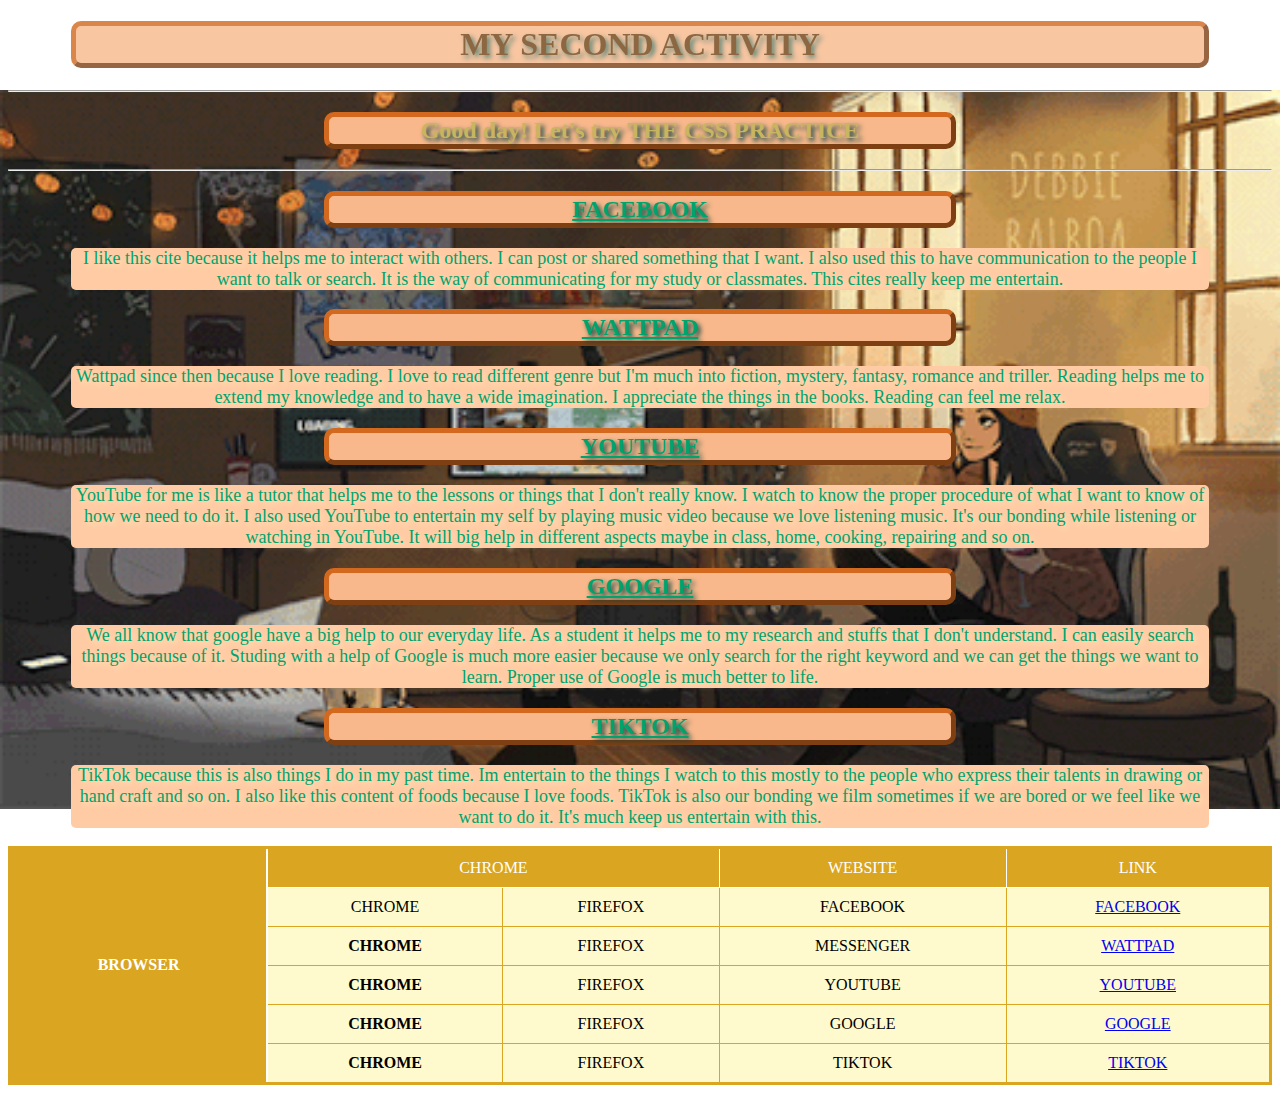
<file: Act 2/Act2.html>
<!DOCTYPE html>
<html>
  <head>
  </head>
  <body>
 <style>
body{
	background-image: url("bg.gif");
	background-repeat: no-repeat;
	background-size: 100%;
	background-position: center;
	background-attachment: fixed;
}
h1{
	background-color:#F8B88B;
	color: #704214;
	font-style: normal;
	font-family: Copperplate, Papyrus, fantasy;
	border-color: #B8860B;
	border-style:outset;
        border-radius: 10px;
	opacity:80%;
	text-shadow: 3px 3px 5px #306754;
	border: 5px outset #D2691E;
	margin-left:5%;
	margin-right:5%;
	text-align: center;
}
h2 {
	background-color:#F8B88B;
	color: #C8B560;
	font-style: normal;
	font-family: 'Copperplate', 'Papyrus', fantasy;
	opacity:100%;
	border-color: #B666D2;
	border-style: outset;
	border-radius: 10px;
	text-shadow: 3px 3px 5px #033E3E;
	border: 5px outset #D2691E;
	margin-left:25%;
	margin-right:25%;
   	text-align: center;
}
p {
	background-color:#FFCBA4;
	font-size: large;	
	color: #00A36C;
	font-style: normal;
	font-family: 'Times New Roman', 'Georgia', Serif;
	opacity:100%;
	border-radius: 5px;
	text-shadow: 3px 3px 5px #FFE4B5;
	margin-left:5%;
	margin-right:5%;
	text-align: center;
}

	h1:hover {background-color:#FFFACD; transform: scale(1.1);}
	h2:hover{background-color:#FFFACD; transform: scale(1.3);}
	p:hover{background-color:#FFFACD; transform: matrix3d(1.3);}
</style>
<center>
 <h1>MY SECOND ACTIVITY</h1> 
	<hr>
	<h2> Good day! Let's try <b> THE CSS PRACTICE </b></h2>
	<hr>
                <h2 style="color:#00A36C;"><u>FACEBOOK</u></h2> 
		<p>
                I like this cite because it helps me to interact with others. I can post or shared something that I want. I also used this to have communication to the people I want to talk or search. It is the way of communicating for my study or classmates. This cites really keep me entertain.
               </p>

                <h2 style="color:#00A36C;"><u>WATTPAD</u></h2>
	        <p> 
                Wattpad since then because I love reading. I love to read different genre but I'm much into fiction, mystery, fantasy, romance and triller. Reading helps me to extend my knowledge and to have a wide imagination. I appreciate the things in the books. Reading can feel me relax. 
		</p>

                <h2 style="color:#00A36C;"><u>YOUTUBE</u></h2>
	        <p>
                YouTube for me is like a tutor that helps me to the lessons or things that I don't really know. I watch to know the proper procedure of what I want to know of how we need to do it. I also used YouTube to entertain my self by playing music video because we love listening music. It's our bonding while listening or watching in YouTube. It will big help in different aspects maybe in class, home, cooking, repairing and so on.
		</p>

                <h2 style="color:#00A36C;"><u>GOOGLE</u></h2>
	        <p> 
                We all know that google have a big help to our everyday life. As a student it helps me to my research and stuffs that I don't understand. I can easily search things because of it. Studing with a help of Google is much more easier because we only search for the right keyword and we can get the things we want to learn. Proper use of Google is much better to life.
		</p>

                <h2 style="color:#00A36C;"><u>TIKTOK</u></h2>
	        <p>
                TikTok because this is also things I do in my past time. Im entertain to the things I watch to this mostly to the people who express their talents in drawing or hand craft and so on. I also like this content of foods because I love foods. TikTok is also our bonding we film sometimes if we are bored or we feel like we want to do it. It's much keep us entertain with this.
		</p>

   <table style =  "width: 100%; padding: 10px;border: 3px solid goldenrod; text-align: center; background-color: lemonchiffon; border-collapse: collapse;">
    <tbody> 
     <tr> 
      <th rowspan="6"style="text-align:center;background-color: goldenrod; color: white; padding: 10px;border: 2px solid white;">BROWSER</th> 
      <td colspan="2" style="text-align:center;background-color: goldenrod; color: white;padding: 10px;border: 1px solid white;">CHROME</td> 
      <td style="text-align:center; background-color: goldenrod; color: white;padding: 10px;border: 1px solid white;">WEBSITE </td> 
      <td style="text-align:center;background-color: goldenrod; color: white;padding: 10px;border: 1px solid white;">LINK</td> 
     </tr> 
     <tr> 
      <td style=" padding: 10px;border: 1px solid goldenrod;">CHROME</td> 
      <td style=" padding: 10px;border: 1px solid goldenrod;">FIREFOX </td> 
      <td style=" padding: 10px;border: 1px solid goldenrod;">FACEBOOK</td> 
      <td style=" padding: 10px;border: 1px solid goldenrod;"><a href="https://www.facebook.com/joyjoy.maje" target="_blank">FACEBOOK</a></td> 
     </tr> 
     <tr> 
      <th style=" padding: 10px;border: 1px solid goldenrod;">CHROME</th> 
      <td style=" padding: 10px;border: 1px solid goldenrod;">FIREFOX</td> 
      <td style=" padding: 10px;border: 1px solid goldenrod;">MESSENGER</td> 
      <td style=" padding: 10px;border: 1px solid goldenrod;"><a href="https://www.wattpad.com/" target="_blank">WATTPAD</a></td> 
     </tr> 
     <tr> 
      <th style=" padding: 10px;border: 1px solid goldenrod;">CHROME</th> 
      <td style=" padding: 10px;border: 1px solid goldenrod;">FIREFOX</td> 
      <td style=" padding: 10px;border: 1px solid goldenrod;">YOUTUBE</td> 
      <td style=" padding: 10px;border: 1px solid goldenrod;"><a href="https://www.youtube.com/channel/UCe4TlHgEu0KM00cjDmDZtSg" target="_blank&quot;">YOUTUBE</a></td> 
     </tr> 
     <tr> 
      <th style=" padding: 10px;border: 1px solid goldenrod;">CHROME</th> 
      <td style=" padding: 10px;border: 1px solid goldenrod;">FIREFOX</td> 
      <td style=" padding: 10px;border: 1px solid goldenrod;">GOOGLE</td> 
      <td style=" padding: 10px;border: 1px solid goldenrod;"><a href="https://www.google.com/" target="_blank">GOOGLE</a></td> 
     </tr> 
     <tr> 
      <th style=" padding: 10px;border: 1px solid goldenrod;">CHROME</th> 
      <td style=" padding: 10px;border: 1px solid goldenrod;">FIREFOX</td> 
      <td style=" padding: 10px;border: 1px solid goldenrod;">TIKTOK</td> 
      <td style=" padding: 10px;border: 1px solid goldenrod;"><a href="https://www.tiktok.com/@trish_maje21?lang=en" target="_blank">TIKTOK</a></td> 
     </tr> 
    </tbody> 
   </table> 
  </center> 
 </body>
</html>

  </body>
</html>
</file>
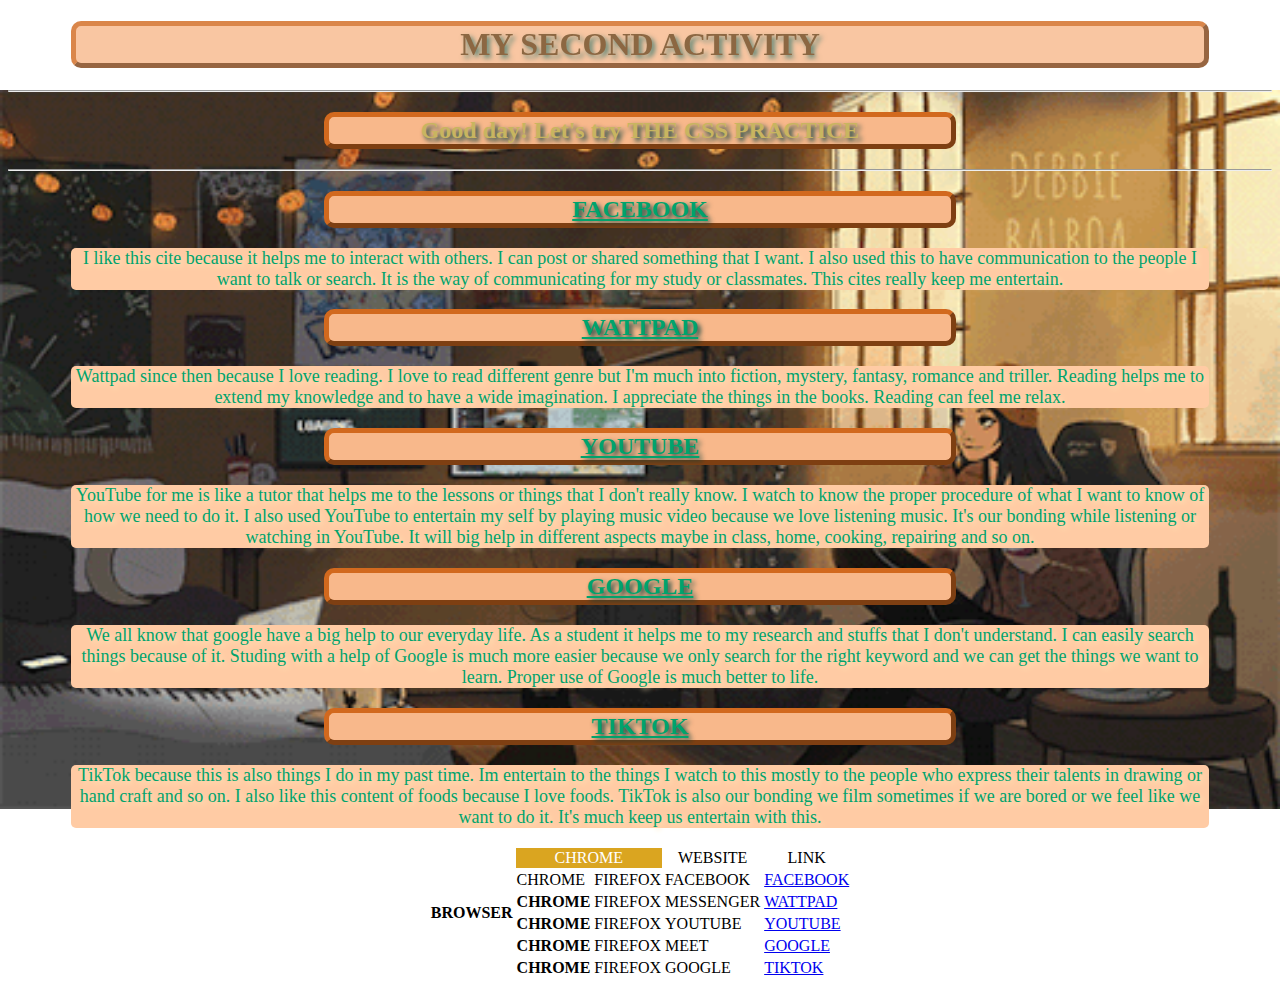
<file: Act 2/fav.html>
<!DOCTYPE html>
<html>
  <head>
  </head>
  <body>
 <style>
body{
	background-image: url("bg.gif");
	background-repeat: no-repeat;
	background-size: 100%;
	background-position: center;
	background-attachment: fixed;
}
h1{
	background-color:#F8B88B;
	color: #704214;
	font-style: normal;
	font-family: Copperplate, Papyrus, fantasy;
	border-color: #B8860B;
	border-style:outset;
        border-radius: 10px;
	opacity:80%;
	text-shadow: 3px 3px 5px #306754;
	border: 5px outset #D2691E;
	margin-left:5%;
	margin-right:5%;
	text-align: center;
}
h2 {
	background-color:#F8B88B;
	color: #C8B560;
	font-style: normal;
	font-family: 'Copperplate', 'Papyrus', fantasy;
	opacity:100%;
	border-color: #B666D2;
	border-style: outset;
	border-radius: 10px;
	text-shadow: 3px 3px 5px #033E3E;
	border: 5px outset #D2691E;
	margin-left:25%;
	margin-right:25%;
   	text-align: center;
}
p {
	background-color:#FFCBA4;
	font-size: large;	
	color: #00A36C;
	font-style: normal;
	font-family: 'Times New Roman', 'Georgia', Serif;
	opacity:100%;
	border-radius: 5px;
	text-shadow: 3px 3px 5px #FFE4B5;
	margin-left:5%;
	margin-right:5%;
	text-align: center;
}

	h1:hover {background-color:#FFFACD; transform: scale(1.1);}
	h2:hover{background-color:#FFFACD; transform: scale(1.3);}
	p:hover{background-color:#FFFACD; transform: matrix3d(1.3);}
</style>
<center>
 <h1>MY SECOND ACTIVITY</h1> 
	<hr>
	<h2> Good day! Let's try <b> THE CSS PRACTICE </b></h2>
	<hr>
                <h2 style="color:#00A36C;"><u>FACEBOOK</u></h2> 
		<p>
                I like this cite because it helps me to interact with others. I can post or shared something that I want. I also used this to have communication to the people I want to talk or search. It is the way of communicating for my study or classmates. This cites really keep me entertain.
               </p>

                <h2 style="color:#00A36C;"><u>WATTPAD</u></h2>
	        <p> 
                Wattpad since then because I love reading. I love to read different genre but I'm much into fiction, mystery, fantasy, romance and triller. Reading helps me to extend my knowledge and to have a wide imagination. I appreciate the things in the books. Reading can feel me relax. 
		</p>

                <h2 style="color:#00A36C;"><u>YOUTUBE</u></h2>
	        <p>
                YouTube for me is like a tutor that helps me to the lessons or things that I don't really know. I watch to know the proper procedure of what I want to know of how we need to do it. I also used YouTube to entertain my self by playing music video because we love listening music. It's our bonding while listening or watching in YouTube. It will big help in different aspects maybe in class, home, cooking, repairing and so on.
		</p>

                <h2 style="color:#00A36C;"><u>GOOGLE</u></h2>
	        <p> 
                We all know that google have a big help to our everyday life. As a student it helps me to my research and stuffs that I don't understand. I can easily search things because of it. Studing with a help of Google is much more easier because we only search for the right keyword and we can get the things we want to learn. Proper use of Google is much better to life.
		</p>

                <h2 style="color:#00A36C;"><u>TIKTOK</u></h2>
	        <p>
                TikTok because this is also things I do in my past time. Im entertain to the things I watch to this mostly to the people who express their talents in drawing or hand craft and so on. I also like this content of foods because I love foods. TikTok is also our bonding we film sometimes if we are bored or we feel like we want to do it. It's much keep us entertain with this.
		</p>

   <table style =  width: 100%;
  border: 2 px solid goldenrod;
  text-align: center;
  background-color: lemonchiffon;
  border-collapse: collapse;">
    <tbody> 
     <tr> 
      <th rowspan="6">BROWSER</th> 
      <td colspan="2" style="text-align:center;background-color: goldenrod; color: white;">CHROME</td> 
      <td style="text-align:center">WEBSITE </td> 
      <td style="text-align:center">LINK</td> 
     </tr> 
     <tr> 
      <td>CHROME</td> 
      <td>FIREFOX </td> 
      <td>FACEBOOK</td> 
      <td><a href="https://www.facebook.com/joyjoy.maje" target="_blank">FACEBOOK</a></td> 
     </tr> 
     <tr> 
      <th>CHROME</th> 
      <td>FIREFOX</td> 
      <td>MESSENGER</td> 
      <td><a href="https://www.wattpad.com/" target="_blank">WATTPAD</a></td> 
     </tr> 
     <tr> 
      <th>CHROME</th> 
      <td>FIREFOX</td> 
      <td>YOUTUBE</td> 
      <td><a href="https://www.youtube.com/channel/UCe4TlHgEu0KM00cjDmDZtSg" target="_blank&quot;">YOUTUBE</a></td> 
     </tr> 
     <tr> 
      <th>CHROME</th> 
      <td>FIREFOX</td> 
      <td>MEET</td> 
      <td><a href="https://www.google.com/" target="_blank">GOOGLE</a></td> 
     </tr> 
     <tr> 
      <th>CHROME</th> 
      <td>FIREFOX</td> 
      <td>GOOGLE</td> 
      <td><a href="https://www.tiktok.com/@trish_maje21?lang=en" target="_blank">TIKTOK</a></td> 
     </tr> 
    </tbody> 
   </table> 
  </center> 
 </body>
</html>

  </body>
</html>
</file>
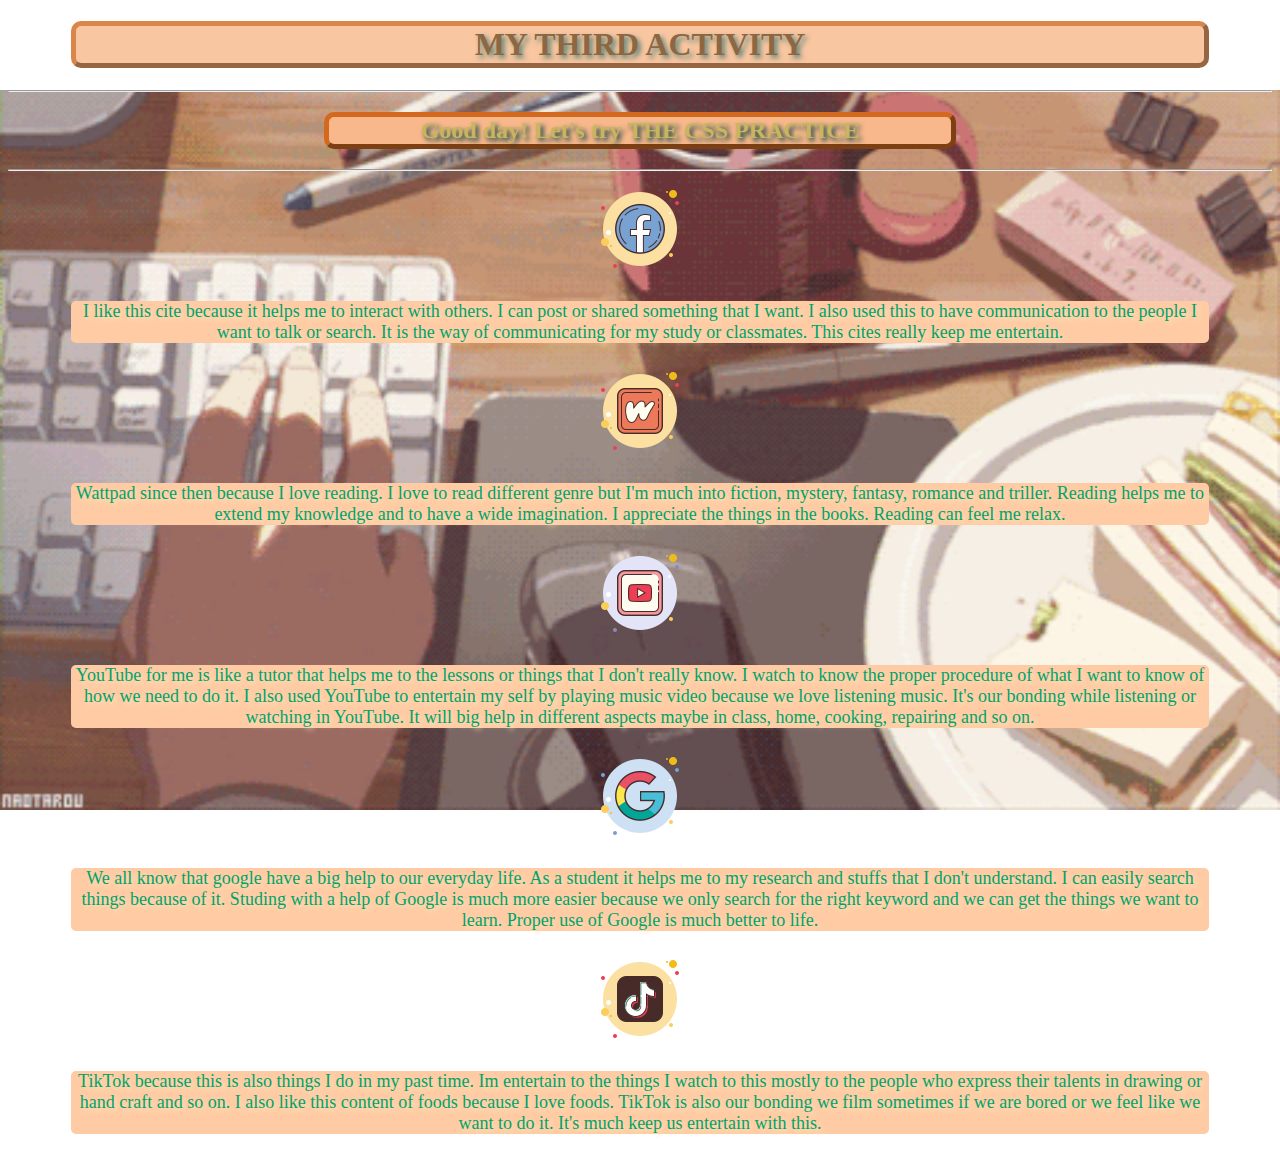
<file: Act 3/Act3.html>
<!DOCTYPE html>
<html>
  <head>
  </head>
  <body>
 <style>
body{
	background-image: url("fbg.gif");
	background-repeat: no-repeat;
	background-size: 100%;
	background-position: center;
	background-attachment: fixed;
}
h1{
	background-color:#F8B88B;
	color: #704214;
	font-style: normal;
	font-family: Copperplate, Papyrus, fantasy;
	border-color: #B8860B;
	border-style:outset;
        border-radius: 10px;
	opacity:80%;
	text-shadow: 3px 3px 5px #306754;
	border: 5px outset #D2691E;
	margin-left:5%;
	margin-right:5%;
	text-align: center;
}
h2 {
	background-color:#F8B88B;
	color: #C8B560;
	font-style: normal;
	font-family: 'Copperplate', 'Papyrus', fantasy;
	opacity:100%;
	border-color: #B666D2;
	border-style: outset;
	border-radius: 10px;
	text-shadow: 3px 3px 5px #033E3E;
	border: 5px outset #D2691E;
	margin-left:25%;
	margin-right:25%;
   	text-align: center;
}
p {
	background-color:#FFCBA4;
	font-size: large;	
	color: #00A36C;
	font-style: normal;
	font-family: 'Times New Roman', 'Georgia', Serif;
	opacity:100%;
	border-radius: 5px;
	text-shadow: 3px 3px 5px #FFE4B5;
	margin-left:5%;
	margin-right:5%;
	text-align: center;
}

	h1:hover {background-color:#FFFACD; transform: scale(1.1);}
	h2:hover{background-color:#FFFACD; transform: scale(1.3);}
	p:hover{background-color:#FFFACD; transform: matrix3d(1.3);}
</style>
<center>
 <h1>MY THIRD ACTIVITY</h1> 
	<hr>
	<h2> Good day! Let's try <b> THE CSS PRACTICE </b></h2>
	<hr>
	<a href="https://www.facebook.com/joyjoy.maje" target="_blank"><img src="fb.png" alt="BilibiliIcon"width="100" height="100"></a>
		<p>  I like this cite because it helps me to interact with others. I can post or shared something that I want. I also used this to have communication to the people I want to talk or search. It is the way of communicating for my study or classmates. This cites really keep me entertain.
               </p>

	<a href="https://www.wattpad.com/" target="_blank"><img src="w.png" alt="FacebookIcon"width="100" height="100"></a>
		<p> Wattpad since then because I love reading. I love to read different genre but I'm much into fiction, mystery, fantasy, romance and triller. Reading helps me to extend my knowledge and to have a wide imagination. I appreciate the things in the books. Reading can feel me relax. 
		</p>

	<a href="https://youtube.com/channel/UCe4TlHgEu0KM00cjDmDZtSg" target="_blank"><img src="yt.png" alt="YouTubeIcon"width="100" height="100"></a>
		<p>YouTube for me is like a tutor that helps me to the lessons or things that I don't really know. I watch to know the proper procedure of what I want to know of how we need to do it. I also used YouTube to entertain my self by playing music video because we love listening music. It's our bonding while listening or watching in YouTube. It will big help in different aspects maybe in class, home, cooking, repairing and so on.
		</p>

	<a href="https://www.google.com/" target="_blank"><img src="g.png" alt="GoogleClassroomIcon"width="100" height="100"></a>
		<p> We all know that google have a big help to our everyday life. As a student it helps me to my research and stuffs that I don't understand. I can easily search things because of it. Studing with a help of Google is much more easier because we only search for the right keyword and we can get the things we want to learn. Proper use of Google is much better to life.
		</p>

	<a href="https://www.tiktok.com/@trish_maje21" target="_blank"><img src="t.png" alt="GoogleMeetIcon"width="100" height="100"></a>
		<p>TikTok because this is also things I do in my past time. Im entertain to the things I watch to this mostly to the people who express their talents in drawing or hand craft and so on. I also like this content of foods because I love foods. TikTok is also our bonding we film sometimes if we are bored or we feel like we want to do it. It's much keep us entertain with this.
		</p>


  </body>
</html>
</file>
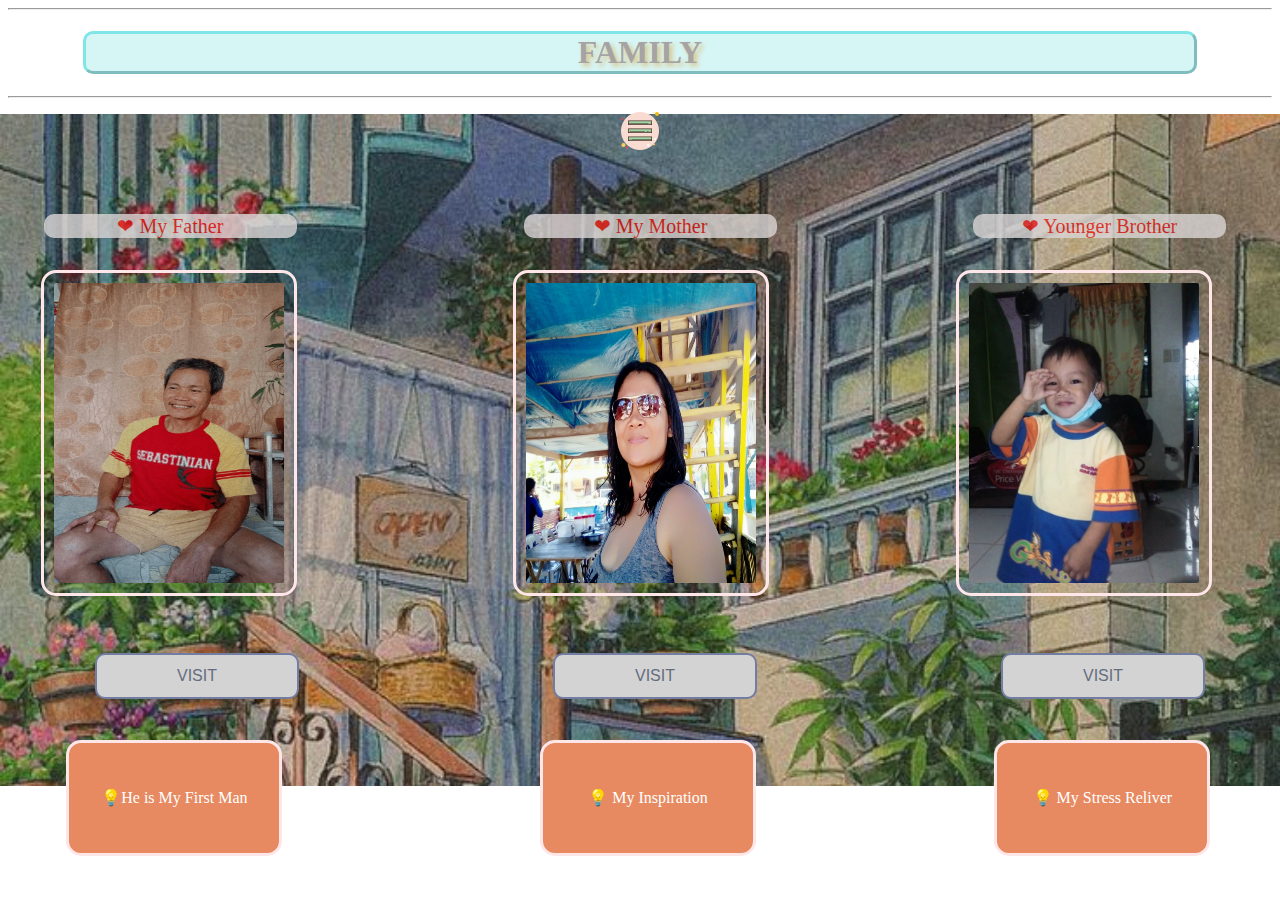
<file: Act 5/fam.html>
<!DOCTYPE html>
<html lang="en">
  <head>
    <title>User</title>
  </head>
  <body>
    <link rel="stylesheet" href="maje.css"> 
 <style>
body{
	background-image: url("family.jpg");
	background-repeat: no-repeat;
	background-size: 100%;
	background-position: center;
	background-attachment: fixed;
}

</style>
<center>
      <hr />
      <h1>FAMILY</h1>
      <hr />


  <div>
      <b>
        <a class="FAMILY" href="menu.html"><img src="menu.png"width=50" height="50"> </a> 
      </b>
    </div>

      <link rel="stylesheet" href="maje.css"><img class="img2" src="p1.gif" />
      <link rel="stylesheet" href="maje.css"><img class="img3" src="p2.jpg" />
      <link rel="stylesheet" href="maje.css"><img class="img4" src="p10.jpg" />
      
   
      <div class="container">
    <br>
    <br>
    <br>
    
    <div class="col3"> &#10084; My Father</div>
    <div class="col4"> &#10084; My Mother</div>
    <div class="col5"> &#10084; Younger Brother</div>
    <br>
    <br>
    <br>
    <br>
    <br>
    <div class="box-content2"> &#128161;He is My First Man</div>
    <div class="box-content1"> &#128161; My Inspiration</div>
    <div class="box-content3"> &#128161; My Stress Reliver</div>
    <br>
    <br>
    <br>
    <br>
    <br>
<input type="button" onclick="window.location.href='fam1.html';"class="button button1"  value="VISIT"/>
    <input type="button" onclick="window.location.href='fam2.html';"class="button button2"  value="VISIT"/>
    <input type="button" onclick="window.location.href='fam3.html';"class="button button3"  value="VISIT"/>
    </center>
    <br>
    <br>
    <br>
    <br>
    <br>

  </body>
</html>
</file>
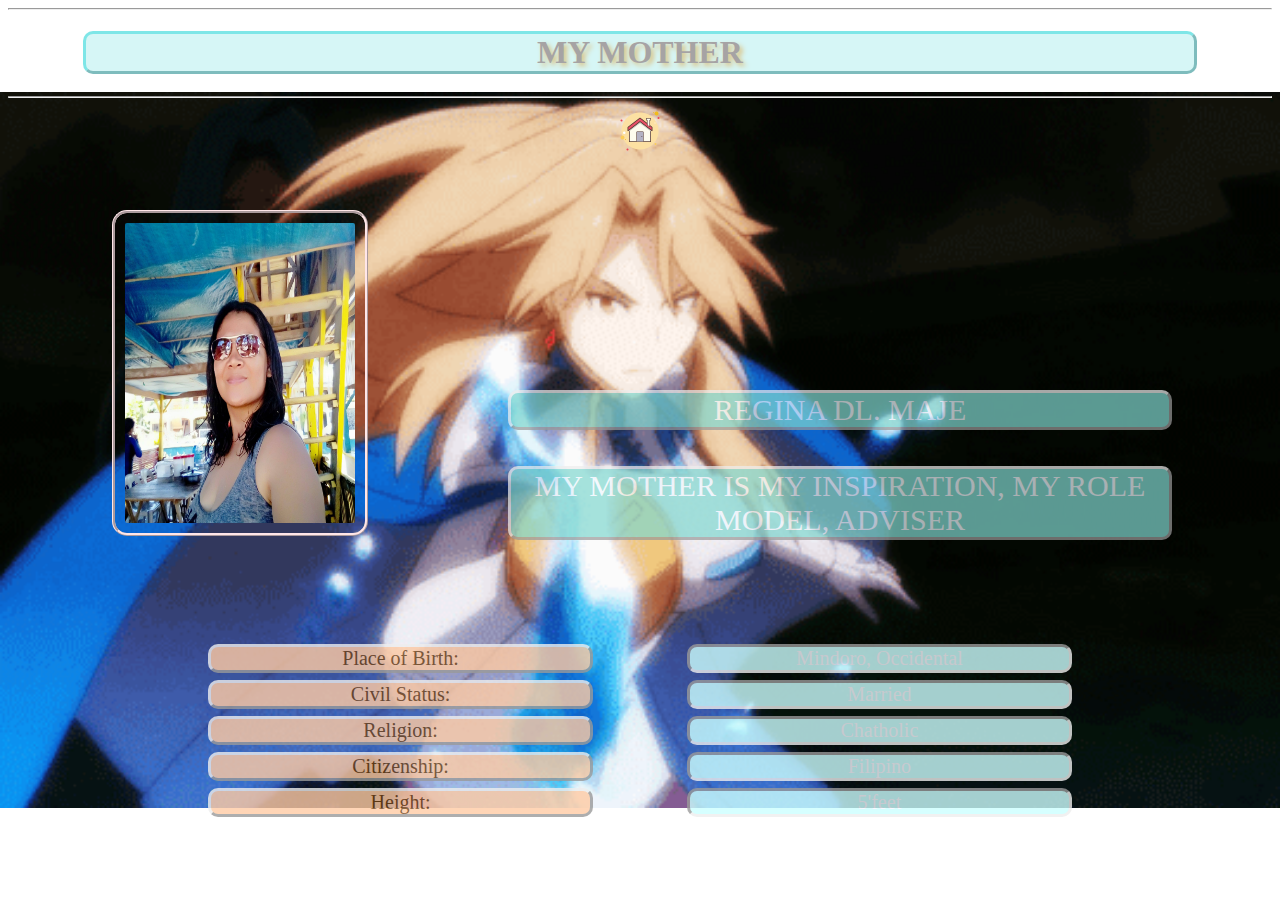
<file: Act 5/fam2.html>
<!DOCTYPE html>
<html lang="en">
  <head>
    <title>MY MOTHER</title>
  </head>
  <body>
    <link rel="stylesheet" href="maje.css"> 
 <style>
body{
	background-image: url("fam2.gif");
	background-repeat: no-repeat;
	background-size: 100%;
	background-position: center;
	background-attachment: fixed;
}

</style>
<center>
      <hr />
      <h1>MY MOTHER</h1>
      <hr />

  <div>
      <b>
        <a class="family" href="fam.html"><img src="home.png"width=50" height="50"> </a> 
      </b>
    </div>
      
      <link rel="stylesheet" href="maje.css"><img class="img1" src="p2.jpg" />
     
    
    <div class="header">REGINA DL. MAJE</div>
      
      <br>
      <br>
    
      <div class="header" >MY MOTHER IS MY INSPIRATION, MY ROLE MODEL, ADVISER </div>
    

      <div class="container">
    <br>
    <br>
    <br>
    
    <div class="col1">Place of Birth:</div> 
    <div class="col2">Mindoro, Occidental</div>
    <br>
    <br>
    <div class="col1">Civil Status:</div>
    <div class="col2">Married</div>
    <br>
    <br>
    <div class="col1">Religion:</div>
    <div class="col2">Chatholic</div>
    <br>
    <br>
    <div class="col1">Citizenship:</div>
    <div class="col2">Filipino  </div>
    <br>
    <br>
    <div class="col1">Height:</div>
    <div class="col2">5'feet</div>
    <br>
    <br>
    <br>
    <br>
    </center>
    
  </body>
</html>
</file>
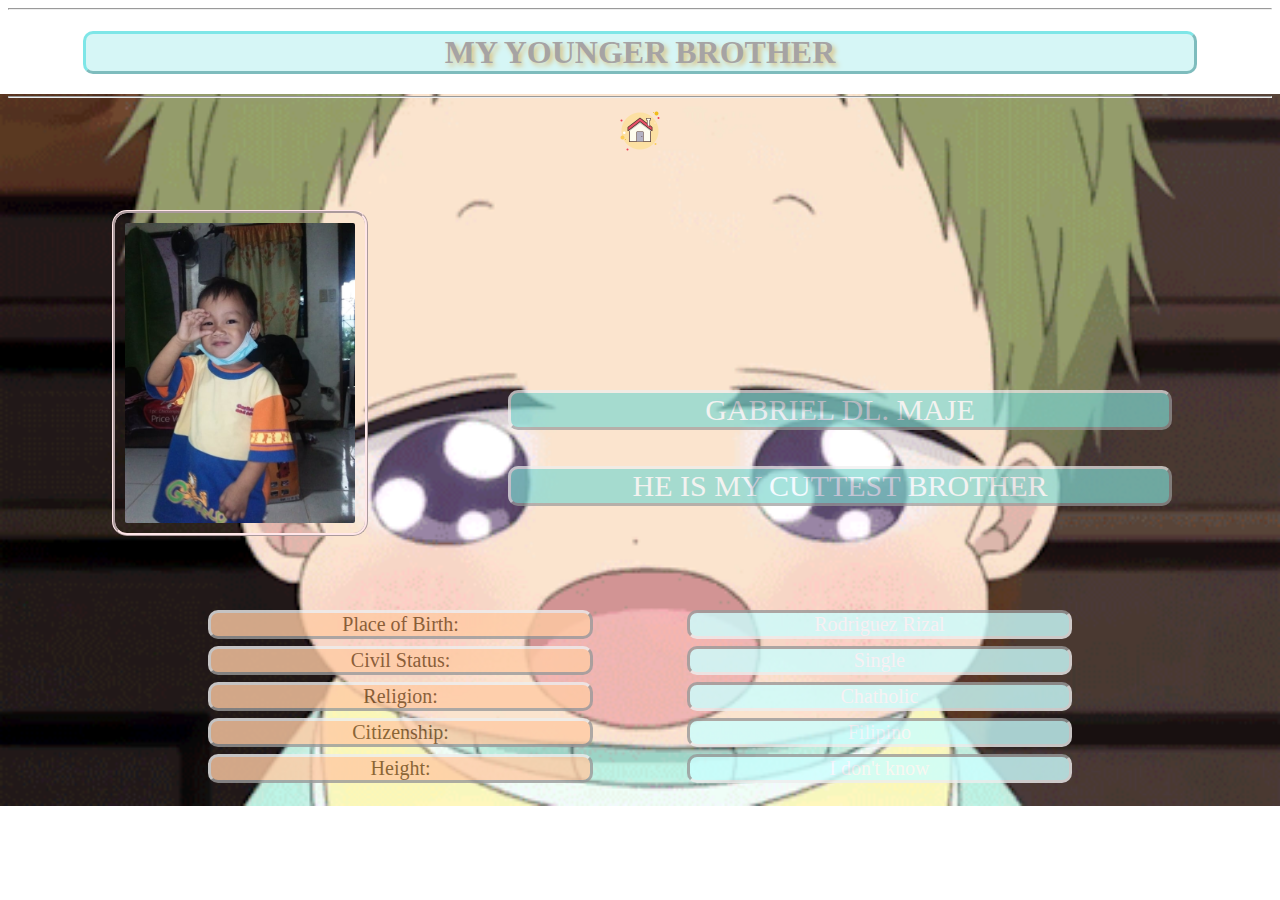
<file: Act 5/fam3.html>
<!DOCTYPE html>
<html lang="en">
  <head>
    <title>MY YOUNGER BROTHER</title>
  </head>
  <body>
    <link rel="stylesheet" href="maje.css"> 
 <style>
body{
	background-image: url("b1.gif");
	background-repeat: no-repeat;
	background-size: 100%;
	background-position: center;
	background-attachment: fixed;
}

</style>
<center>
      <hr />
      <h1>MY YOUNGER BROTHER</h1>
      <hr />

  <div>
      <b>
        <a class="MY YOUNGER BROTHER" href="fam.html"><img src="home.png"width=50" height="50"> </a> 
      </b>
    </div>
      
      <link rel="stylesheet" href="maje.css"><img class="img1" src="p10.jpg" />
     
    
    <div class="header">GABRIEL DL. MAJE</div>
      
      <br>
      <br>
    
      <div class="header" >HE IS MY CUTTEST BROTHER</div>
    

      <div class="container">
    <br>
    <br>
    <br>
    
    <div class="col1">Place of Birth:</div> 
    <div class="col2">Rodriguez Rizal</div>
    <br>
    <br>
    <div class="col1">Civil Status:</div>
    <div class="col2">Single</div>
    <br>
    <br>
    <div class="col1">Religion:</div>
    <div class="col2">Chatholic</div>
    <br>
    <br>
    <div class="col1">Citizenship:</div>
    <div class="col2">Filipino  </div>
    <br>
    <br>
    <div class="col1">Height:</div>
    <div class="col2">I don't know</div>
    <br>
    <br>
    <br>
    <br>
    </center>
    
  </body>
</html>
</file>
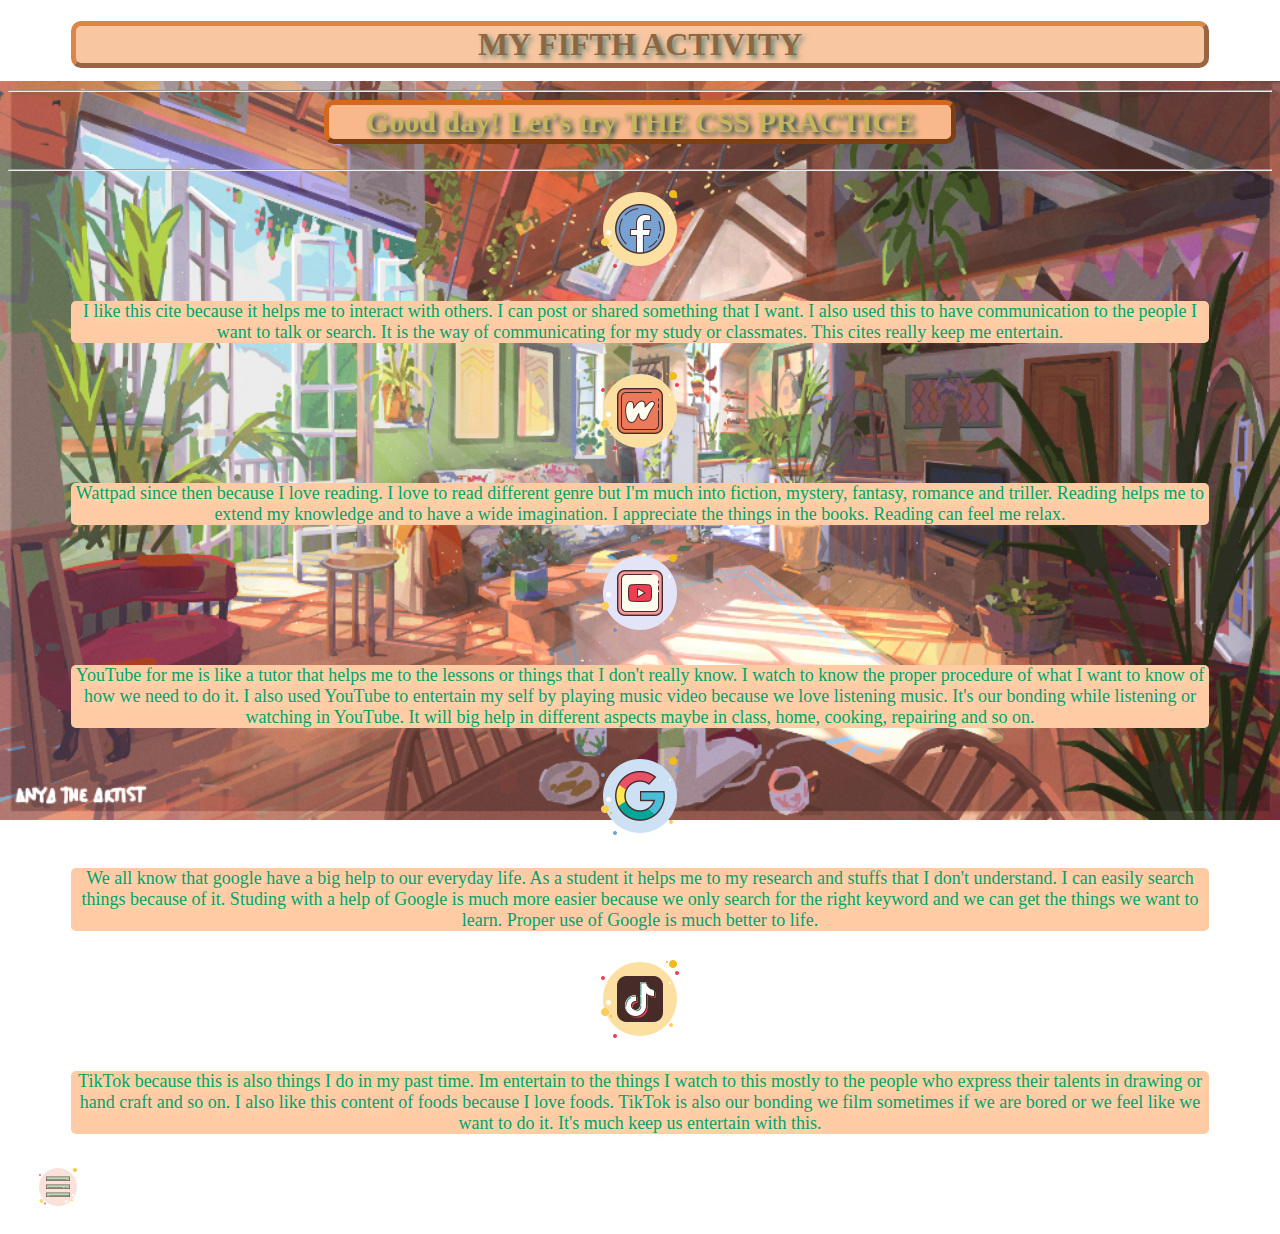
<file: Act 5/fav.html>
<!DOCTYPE html>
<html>
  <head>
  </head>
  <body>
    <link rel="stylesheet" href="maje.css"> 
 <style>
body{
	background-image: url("fbg.png");
	background-repeat: no-repeat;
	background-size: 100%;
	background-position: center;
	background-attachment: fixed;
}
h1{
	background-color:#F8B88B;
	color: #704214;
	font-style: normal;
	font-family: Copperplate, Papyrus, fantasy;
	border-color: #B8860B;
	border-style:outset;
        border-radius: 10px;
	opacity:80%;
	text-shadow: 3px 3px 5px #306754;
	border: 5px outset #D2691E;
	margin-left:5%;
	margin-right:5%;
	text-align: center;
}
h2 {
	background-color:#F8B88B;
	color: #C8B560;
	font-style: normal;
	font-family: 'Copperplate', 'Papyrus', fantasy;
	opacity:100%;
	border-color: #B666D2;
	border-style: outset;
	border-radius: 10px;
	text-shadow: 3px 3px 5px #033E3E;
	border: 5px outset #D2691E;
	margin-left:25%;
	margin-right:25%;
   	text-align: center;
}
p {
	background-color:#FFCBA4;
	font-size: large;	
	color: #00A36C;
	font-style: normal;
	font-family: 'Times New Roman', 'Georgia', Serif;
	opacity:100%;
	border-radius: 5px;
	text-shadow: 3px 3px 5px #FFE4B5;
	margin-left:5%;
	margin-right:5%;
	text-align: center;
}

	h1:hover {background-color:#FFFACD; transform: scale(1.1);}
	h2:hover{background-color:#FFFACD; transform: scale(1.3);}
	p:hover{background-color:#FFFACD; transform: matrix3d(1.3);}
</style>
<center>
 <h1>MY FIFTH ACTIVITY</h1> 
	<hr>
	<h2> Good day! Let's try <b> THE CSS PRACTICE </b></h2>
	<hr>
	<a href="https://www.facebook.com/joyjoy.maje" target="_blank"><img src="fb.png" alt="BilibiliIcon"width="100" height="100"></a>
		<p>  I like this cite because it helps me to interact with others. I can post or shared something that I want. I also used this to have communication to the people I want to talk or search. It is the way of communicating for my study or classmates. This cites really keep me entertain.
               </p>

	<a href="https://www.wattpad.com/" target="_blank"><img src="w.png" alt="FacebookIcon"width="100" height="100"></a>
		<p> Wattpad since then because I love reading. I love to read different genre but I'm much into fiction, mystery, fantasy, romance and triller. Reading helps me to extend my knowledge and to have a wide imagination. I appreciate the things in the books. Reading can feel me relax. 
		</p>

	<a href="https://youtube.com/channel/UCe4TlHgEu0KM00cjDmDZtSg" target="_blank"><img src="yt.png" alt="YouTubeIcon"width="100" height="100"></a>
		<p>YouTube for me is like a tutor that helps me to the lessons or things that I don't really know. I watch to know the proper procedure of what I want to know of how we need to do it. I also used YouTube to entertain my self by playing music video because we love listening music. It's our bonding while listening or watching in YouTube. It will big help in different aspects maybe in class, home, cooking, repairing and so on.
		</p>

	<a href="https://www.google.com/" target="_blank"><img src="g.png" alt="GoogleClassroomIcon"width="100" height="100"></a>
		<p> We all know that google have a big help to our everyday life. As a student it helps me to my research and stuffs that I don't understand. I can easily search things because of it. Studing with a help of Google is much more easier because we only search for the right keyword and we can get the things we want to learn. Proper use of Google is much better to life.
		</p>

	<a href="https://www.tiktok.com/@trish_maje21" target="_blank"><img src="t.png" alt="GoogleMeetIcon"width="100" height="100"></a>
		<p>TikTok because this is also things I do in my past time. Im entertain to the things I watch to this mostly to the people who express their talents in drawing or hand craft and so on. I also like this content of foods because I love foods. TikTok is also our bonding we film sometimes if we are bored or we feel like we want to do it. It's much keep us entertain with this.
		</p>

    <div class="menu">
      <a href="menu.html"><img src="menu.png"width= "50" height="50"> </a> </b>
    </div>
  </body>
</html>
</file>
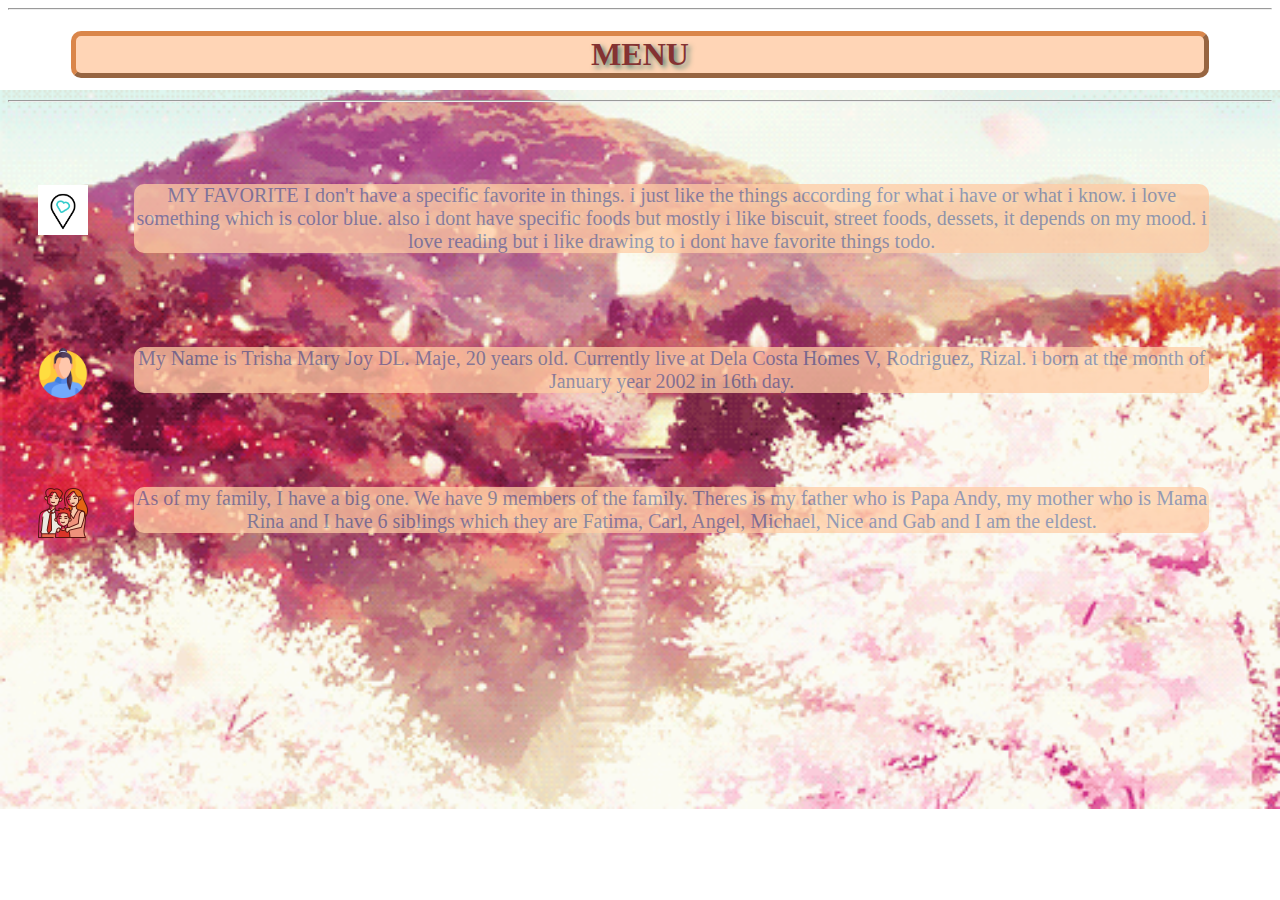
<file: Act 5/menu.html>
<!DOCTYPE html>
<html lang="en">
  </head>
    <title>Menu</title>
  </head>

<body>
    <link rel="stylesheet" href="maje.css"> 
 <style>
body{
	background-image: url("menu.gif");
	background-repeat: no-repeat;
	background-size: 100%;
	background-position: center;
	background-attachment: fixed;
}
h1{
	background-color:#FFCBA4;
	color: #660000;
	font-style: normal;
	font-family: Copperplate, Papyrus, fantasy;
	border-color: #990000;
	border-style:outset;
        border-radius: 10px;
	opacity:80%;
	text-shadow: 3px 3px 5px #306754;
	border: 5px outset #D2691E;
	margin-left:5%;
	margin-right:5%;
	text-align: center;

p {
	background-color:#FFCBA4;
	font-size: 20px;	
	color: #DC143C;
	font-style: normal;
	font-family: 'Times New Roman', 'Georgia', Serif;
	opacity:100%;
	border-radius: 10px;
	text-shadow: 3px 3px 5px #FFE4B5;
	margin-left:10%;
	margin-right:5%;
	text-align: center;
}
	h1:hover {background-color: #FFCBA4; transform: scale(1.1);}

</style>
      <center>
        <hr/>
        <h1>MENU</h1>
        <hr/> 
      </center>

    <div class="firsticon"><b><a href="fav.html"><img src="fi.gif"width=50" height="50"> </a> </b></div>

    
    <p class="menuf">
      MY FAVORITE I don't have a specific favorite in things. i just like the things according for what i have or what i know. i love something which is color blue. also i dont have specific foods but mostly i like biscuit, street foods, dessets, it depends on my mood. i love reading but i like drawing to i dont have favorite things todo.
    </p>

    <div class="firsticon"><b><a href="User.html"><img src="user.png"width=50" height="50"> </a> </b></div>
  
    <p class="menuf"> 
      My Name is Trisha Mary Joy DL. Maje, 20 years old. Currently live at Dela Costa Homes V, Rodriguez, Rizal. i born at the month of January year 2002 in 16th day.
  
    </p>
 <div class="firsticon"><b><a href="fam.html"><img src="fambg.png"width=50" height="50"> </a> </b></div>
  
    <p class="menuf"> 
      As of my family, I have a big one. We have 9 members of the family. Theres is my father who is Papa Andy, my mother who is Mama Rina and I have 6 siblings which they are Fatima, Carl, Angel, Michael, Nice and Gab and I am the eldest.
    </p>
    <br>
    <br>
  </body>
</html>
</file>
<file: Act 5/maje.css>
<!DOCTYPE html>
<html>
  <head>
  </head>
body{
    background-image: url("bgu.jpg");
    background-repeat: no-repeat;
    background-attachment: fixed;
    background-size: cover;
    opacity: 10px;
}

h1 {
    border-style: outset;
    color:#504A4B;
    text-shadow: 3px 3px 5px #B8860B;
    background-color:#AFEEEE;
    border-color: #00CED1;
    margin-left: 75px;
    margin-right: 75px;
    cursor: default;
    border-radius: 10px;
    opacity: 0.5;
    
  }
h1:hover {

    background-color: #77BFC7; transform: scale(1);
    opacity: 100%;
    padding: 20px;
    margin-left: 50px;
    margin-right: 50px;
}

p {
	background-color:#FFCBA4;
	font-size: 20px;	
	color: #737CA1;
	font-style: normal;
	font-family: "Brush Script MT", cursive;
	opacity:75%;
	border-radius: 10px;
	text-shadow: 3px 3px 5px #FFE4B5;
	margin-left:10%;
	margin-right:5%;
	text-align: center;
}
p:hover
{
    background-color:#B76734;  transform: scale(1);
    padding: 10px;
    border-radius: 5px;
    opacity : 0.8;
    

}

h2 {
    font-size: 0px;
    font-style: normal;
    margin-top: 0px;
    font-size: 30px;
    opacity: 0.7%;
    
 
}
h2:hover
{
    background-color: #B76734; transform: scale(1);
    margin-left: 570px;
    border-radius: 5px;
    margin-right: 570px;
    padding: 12px 16px;
    
    
}




.munuf{
    margin-right: 100px;
    margin-left: 100px;
    top: 0px;
    font-style: normal;
    font-family: normal;
    position: relative;
    color: #737CA1;
    padding: 10px 10px;
    font-size: 20px;
    cursor: pointer;
    text-align: left;
    border-style: solid;
    background-color:  #C9BE62;
    border-radius: 10px;
    opacity: 0.6;
    
}

.menuf:hover{
    background-color:#E78A61; transform: scale(1);
    margin-left: 100px;
    margin-right: 80px;
    border-radius: 10px;
    padding: 10px 0px;
    opacity: 100%;  
}

.firsticon{
  position: relative;
  top: 75px;
  margin-left: 30px;
  border: 5px;
  
}

.secondicon{
  position: relative;
  top: 75px;
  margin-left: 30px;
  background-color: #FAF0DD;
}

.menu{
    margin-left: 10px;
    padding:  10px;
    border-style: none;
    margin-right: 1175px;
    opacity: 0.8;
    border-radius: 10px;
    
}

.img1{
    width: 230px; 
    height:  300px;
    border-style: ridge;
    border-color:#FFE6E8;
    position: relative;
    top: 50px;
    border-radius: 15px;
    margin-right: 900px;
     margin-left: 100px;
     padding: 10px;
     
}

.img1:hover{
    width: 230px; 
    height:  300px;
    border-style: solid;
    border-color:#FFE6E8;
    position: relative;
    top: 50px;
    border-radius: 15px;
    margin-right: 870px;
     margin-left: 70px;
     padding: 20px;
    
}
.img2{
    width: 230px; 
    display: flex;
    height:  300px;
    border-style: solid;
    border-color:#FFE6E8;
    position: absolute;
    top:30%;
    border-radius: 15px;
     margin-right: 900px;
     margin-left: 33px;
     padding: 10px;
     vertical-align: middle;
 }    
.img2:hover{
    display: flex;
    width: 230px; 
    height:  300px;
    border-style: solid;
    border-color:#FFE6E8;
    position: absolute;
    top: 30%;
    border-radius: 15px;
    margin-right: 905px;
     margin-left: 27px;
     padding: 20px;
     vertical-align: middle;
}

.img3{
    display: flex;
    width: 230px; 
    height:  300px;
    border-style: solid;
    border-color:#FFE6E8;
    position: absolute;
    top: 30%;
    border-radius: 15px;
    margin-right: 555px;
    margin-left: 505px;
    padding: 10px;
    vertical-align: middle;   
}

.img3:hover{
    display: flex;
    width: 230px; 
    height:  300px;
    border-style: solid;
    border-color:#FFE6E8;
    position: absolute;
    top: 30%;
    border-radius: 15px;
    margin-right: 560px;
    margin-left: 495px;
    padding: 20px;
    vertical-align: middle;
}

.img4{
    width: 230px; 
    height:  300px;
    position: absolute;
    display: flex;
    border-style: solid;
    border-color:#FFE6E8;
    border-radius: 15px;
    padding: 10px;
    margin-right: 40px;
    margin-left:948px;
    vertical-align: middle;
    top: 30%;
}

.img4:hover{
    display: flex;
    width: 230px; 
    height:  300px;
    border-style: solid;
    border-color:#FFE6E8;
    position: absolute;
    top: 30%;
    border-radius: 15px;
    margin-right: 45px;
    margin-left: 938px;
    padding: 20px;
    vertical-align: middle;     
}


.box-content1 
{
    background: #E78A61;
    color: #fff;
    border-style: solid;
    border-color:#FFE6E8;
    border-radius: 15px;
    padding: 5px;
    height: 100px;
    left: 50%;
    line-height: 100px;
    margin: -70px 0 0 -100px;
    position: absolute;
    text-align: center;
    top: 90%;
    width: 200px;
    cursor: pointer;
}

.box-content2 
{
    background: #E78A61;
    color: #fff;
    border-style: solid;
    border-color:#FFE6E8;
    border-radius: 15px;
    padding: 5px;
    height: 100px;
    left: 13%;
    line-height: 100px;
    margin: -70px 0 0 -100px;
    position: absolute;
    text-align: center;
    top: 90%;
    width: 200px;
    cursor: pointer;
}

.box-content3 
{
    background: #E78A61;
    color: #fff;
    border-style: solid;
    border-color:#FFE6E8;
    border-radius: 15px;
    padding: 5px;
    height: 100px;
    left: 85.5%;
    line-height: 100px;
    margin: -70px 0 0 -100px;
    position: absolute;
    text-align: center;
    top: 90%;
    width: 200px;
    cursor: pointer;
}



.button 
{
  background-color: #4CAF50;
  border-radius: 10px;
  color: white;
  padding: 12px 80px;
  text-align: center;
  display: inline-block;
  font-size: 16px;
  transition-duration: 0.4s;
  cursor: pointer; 
}

.button1 
{
  background-color: #D3D3D3; 
  color: #646D7E; 
  border: 2px solid #737CA1;
  margin-left: 70px;
  margin-right: 150px;
  margin-top: 20%;

}

.button1:hover 
{
  background-color: #737CA1;
  color: #D3D3D3;
}

.button1:active 
{
  background-color: #646D7E;
  box-shadow: 0 5px #36454F;
  transform: translateY(4px);
}

.button2 
{
  background-color: #D3D3D3; 
  color: #646D7E; 
  border: 2px solid #737CA1;
  margin-left: 100px;
  margin-right: 100px;
  margin-top: 20%;


}

.button2:hover 
{
  background-color: #737CA1;
  color: #D3D3D3;
}

.button2:active 
{
  background-color: #646D7E;
  box-shadow: 0 5px #36454F;
  transform: translateY(4px);
}

.button3 
{
  background-color: #D3D3D3;
  color: #646D7E;
  border: 2px solid #737CA1;
  margin-left: 140px;
  margin-right: 50px;
  margin-top: 20%;

}

.button3:hover 
{
  background-color: #737CA1;
  color: #D3D3D3;
}

.button3:active 
{
  background-color: #646D7E;
  box-shadow: 0 5px #36454F;
  transform: translateY(4px);
}


.header
{
    position: relative;
    bottom: 100px;
    border-style: outset;
    color: #F0F8FF;
    background-color: #81D8D0;
    margin-left: 500px;
    margin-right: 100px;
    opacity: 0.7;
    border-radius: 10px;
    font-size: 30px;
}
.header:hover
{
    background-color:#3090C7; transform: scale(1);
    margin-left: 400px;
    border-radius: 10px;
    margin-right: 150px;
    padding: 10px 10px;
    opacity: 1;
}


.col1
{
    border-style: outset;
    color: #704214;
    background-color:  #FFCBA4;
    position: relative;
    bottom: 50px;
    width: 30%;
    height: 20%;
    float: left;
    margin-left: 200px;
    font-size: 20px;
    border-radius: 10px;
    opacity: 0.8;
    text-align: center;
}

.col1:hover
{
    background-color: #C8AD7F; transform: scale(1);
    border-radius: 10px;
    padding: 3px ;
    opacity: 1;
}

.col2
{
    border-style: inset;
    color: #F8F8FF;
    background-color: #CCFFFF;
    position: relative;
    font-size: 20px;
    width: 30%;
    height: 20%;
    float: right;
    margin-right: 200px;
    border-radius: 10px;
    opacity: 0.8;
    bottom: 50px;

}

.col2:hover
{
    background-color: #77BFC7; transform: scale(1);
    border-radius: 10px;
    padding: 5px;
    opacity: 1;
}

.col3
{
    font-family: "Lucida Handwriting", cursive;
    border-style: none;
    color:#E41B17;
    background-color: rgb(219, 214, 214);
    position: relative;
    font-size: 20px;
    width: 20%;
    height: 20%;
    margin-left: 36px;
    margin-right: 0px;
    border-radius: 10px;
    opacity: 0.8;
    top:25%;
    bottom: 75%;
    text-align: center;
    display: inline-block;
    float: left;
}

.col3:hover
{
    background-color: #89C35C; transform: scale(1);
    border-radius: 10px;
    margin-left: 32px;
    padding: 5px;
    position: relative;
    top:25%;
    bottom: 75%;
    text-align: center;
    display: inline-block;
    float: left;
}

.col4
{
    font-family: "Lucida Handwriting", cursive;
    border-style: none;
    color:#E41B17;
    background-color: rgb(219, 214, 214);
    position: relative;
    font-size: 20px;
    width: 20%;
    height: 20%; 
    margin-right: 153px;
    margin-left: 184px;
    border-radius: 10px;
    opacity: 0.8;;
    vertical-align: middle;
    top:25%;
    bottom: 75%;
    text-align: center;
    display: inline-block;
    float: center;
}

.col4:hover
{
    background-color: #89C35C; transform: scale(1);
    border-radius: 10px;
    padding: 5px;
    position: relative;
    top:25%;
    bottom: 75%;
    text-align: center;
    display: inline-block;
    float: center;
}

.col5
{
    font-family: "Lucida Handwriting", cursive;
    border-style: none;
    color:#E41B17;
    background-color: rgb(219, 214, 214);
    position: relative;
    font-size: 20px;
    width: 20%;
    height: 20%;
    margin-right: 46px;
    margin-left: 0px;
    border-radius: 10px;
    opacity: 0.8;
    vertical-align: middle;
    text-align: center;
    top:25%;
    bottom: 75%;
    display: inline-block;
    float: right;
}


.col5:hover
{
    background-color: #89C35C; transform: scale(1);
    border-radius: 10px;
    margin-right: 40px;
    padding: 5px;
    vertical-align: middle;
    position: relative;
    top:25%;
    bottom: 75%;
    text-align: center;
    display: inline-block;
    float: right;
}


.menu2
{
    margin-left: 50px;
    position: relative; 
}
</html>
</file>
